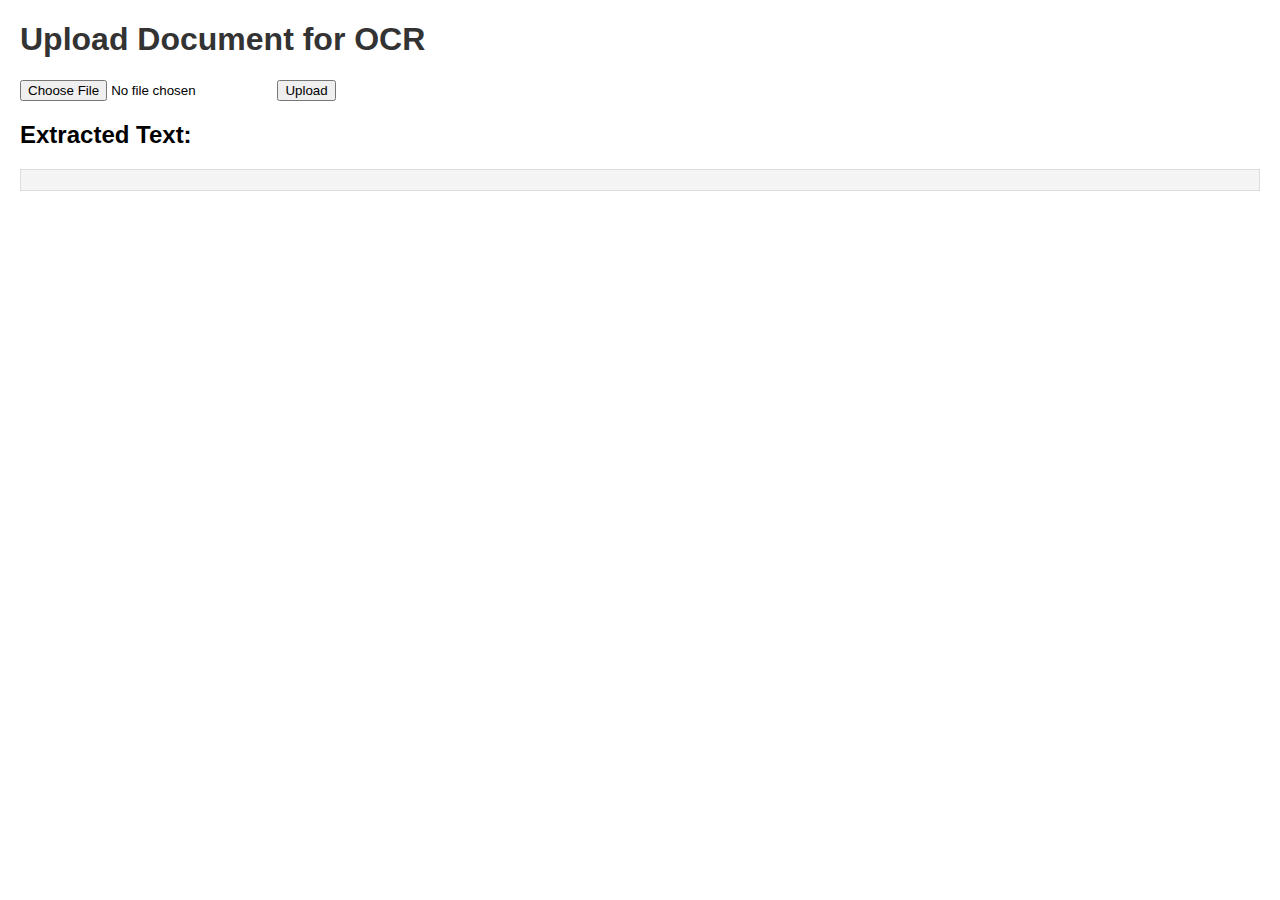
<file: app.html>
<!DOCTYPE html>
<html lang="en">
<head>
    <meta charset="UTF-8">
    <meta name="viewport" content="width=device-width, initial-scale=1.0">
    <title>SimpleOCR</title>
    <style>
        body {
            font-family: Arial, sans-serif;
            margin: 20px;
        }
        h1 {
            color: #333;
        }
        form {
            margin-bottom: 20px;
        }
        pre {
            background: #f4f4f4;
            padding: 10px;
            border: 1px solid #ddd;
        }
    </style>
</head>
<body>
    <h1>Upload Document for OCR</h1>
    <form method="post" enctype="multipart/form-data">
        <input type="file" name="file" accept="image/*">
        <button type="submit">Upload</button>
    </form>
    <h2>Extracted Text:</h2>
    <pre id="extracted-text"></pre>

    <script type="text/python">
        from flask import Flask, request, render_template_string
        import pytesseract
        from PIL import Image
        import os

        app = Flask(__name__)

        UPLOAD_FOLDER = 'uploads'
        if not os.path.exists(UPLOAD_FOLDER):
            os.makedirs(UPLOAD_FOLDER)

        app.config['UPLOAD_FOLDER'] = UPLOAD_FOLDER

        template = """
        <!DOCTYPE html>
        <html lang="en">
        <head>
            <meta charset="UTF-8">
            <meta name="viewport" content="width=device-width, initial-scale=1.0">
            <title>SimpleOCR</title>
            <style>
                body {
                    font-family: Arial, sans-serif;
                    margin: 20px;
                }
                h1 {
                    color: #333;
                }
                form {
                    margin-bottom: 20px;
                }
                pre {
                    background: #f4f4f4;
                    padding: 10px;
                    border: 1px solid #ddd;
                }
            </style>
        </head>
        <body>
            <h1>Upload Document for OCR</h1>
            <form method="post" enctype="multipart/form-data">
                <input type="file" name="file" accept="image/*">
                <button type="submit">Upload</button>
            </form>
            <h2>Extracted Text:</h2>
            <pre>{{ text }}</pre>
        </body>
        </html>
        """

        @app.route('/', methods=['GET', 'POST'])
        def index():
            text = ''
            if request.method == 'POST':
                file = request.files['file']
                if file:
                    file_path = os.path.join(app.config['UPLOAD_FOLDER'], file.filename)
                    file.save(file_path)
                    text = pytesseract.image_to_string(Image.open(file_path))
            return render_template_string(template, text=text)

        if __name__ == '__main__':
            app.run(debug=True)
    </script>
</body>
</html>
</file>
